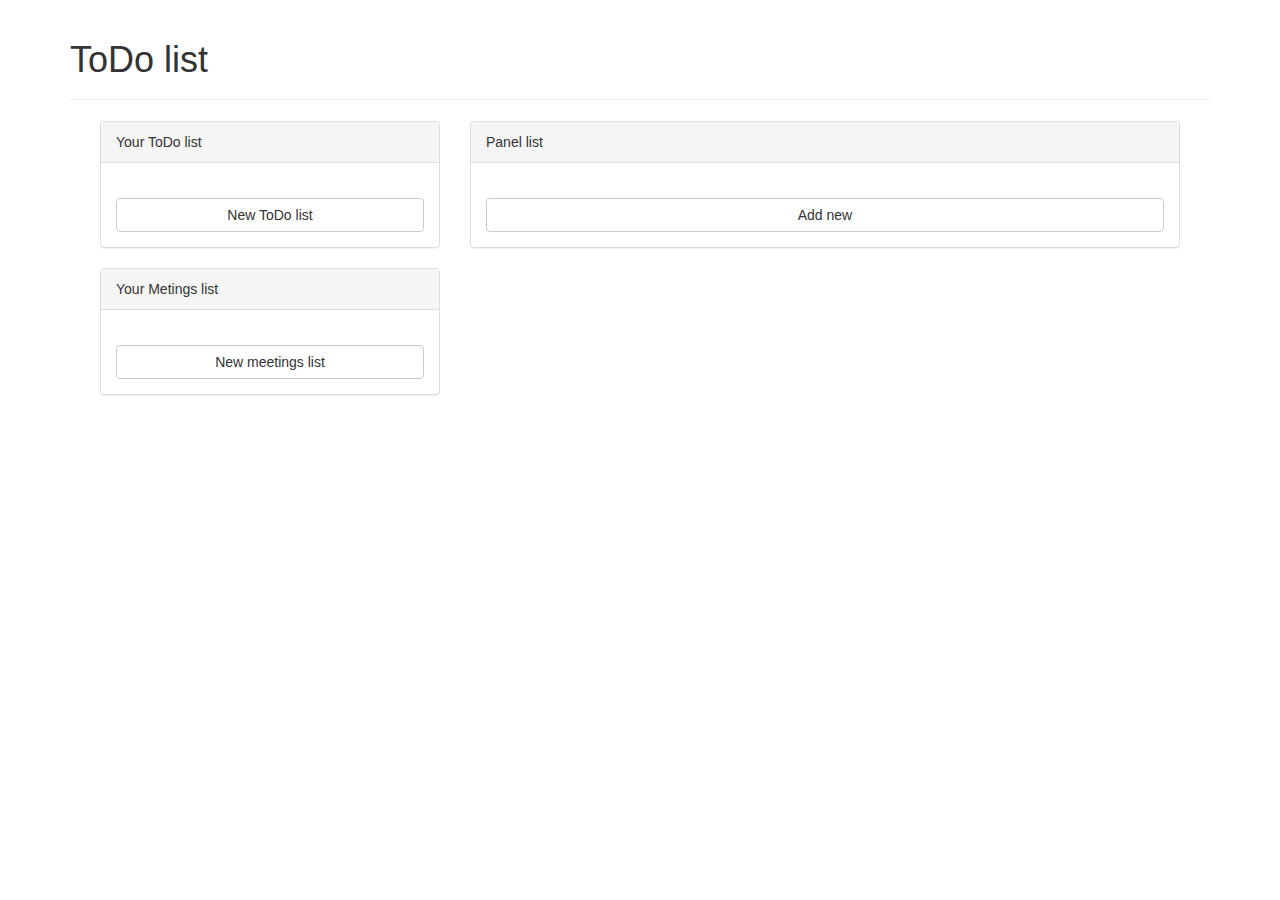
<file: index.html>
<!doctype html>
<html ng-app="todo_app">
    <head>
        <meta charset="utf-8">
        <title>My HTML File</title>
        <link rel="stylesheet" href="assets/css/bootstrap.min.css" />
        <link rel="stylesheet" href="assets/css/main.css" />
    </head>
    <body>
        <div class="container" ng-controller="TodoListController as todo">

            <div class="page-header">
                <h1>ToDo list</h1>
                <small></small>
            </div>

            <div class="col-sm-4"></div>
            <div class="col-sm-4" id="login_window">
                <div class="panel panel-default">
                    <div class="panel-heading">Login window</div>
                    <div class="panel-body">
                        <input type="text" placeholder="Enter username" class="form-control col-sm-12"/>
                        <hr>
                        <button class="btn btn-default col-sm-12">Login</button>
                    </div>
                </div>
            </div>

            <div class="col-sm-4" id="rename_window">
                <div class="panel panel-default">
                    <div class="panel-heading">New name</div>
                    <div class="panel-body">
                        <span>Default users: user1, user2</span>
                        <input type="text" placeholder="Enter new name for list" class="form-control col-sm-12"/>
                        <hr>
                        <button class="btn btn-default col-sm-6">Apply</button>
                        <button class="btn btn-default col-sm-6">Cancel</button>
                    </div>
                </div>
            </div>
            <div class="col-sm-4"></div>

            <div class="col-sm-12">

                <div class="col-sm-4">
                    <div class="panel panel-default">
                        <div class="panel-heading">
                            Your ToDo list
                        </div>
                        <div class="panel-body">
                            <true-list data-list="todo.file_todo_list">
                            </true-list>
                            <button class="btn btn-default col-sm-12"
                                    ng-click="todo.newTodoList()">
                                New ToDo list
                            </button>
                        </div>
                    </div>

                    <div class="panel panel-default">
                        <div class="panel-heading">
                            Your Metings list
                        </div>
                        <div class="panel-body">
                            <true-list data-list="todo.file_meet_list" >
                            </true-list>
                            <button class="btn btn-default col-sm-12" ng-click="todo.newMeetingList()">New meetings list</button>
                        </div>
                    </div>
                </div>

                <div class="col-sm-8">
                    <div class="panel panel-default">
                        <div class="panel-heading">Panel list</div>
                        <div class="panel-body">
                            <true-list data-list="todo.active_list" 
                                       data-btn-name1="Complete"> 
                            </true-list>
                            <button class="btn btn-default col-sm-12"
                                    ng-click="todo.newItem()">
                                Add new
                            </button>
                        </div>
                    </div>
                </div>
            </div>
        </div>

        <script src="assets/lib/angular.min.js"></script>
        <script src="app/app.js"></script>
        <script src="app/controllers/todo_list.controller.js"></script>
        <script src="app/modules/todo_app.components.js"></script>
        <script src="app/modules/components/trueList/trueList.js"></script>
    </body>
</html>
</file>
<file: assets/css/main.css>
.panel-heading{
/*    height: 4vh;*/
} 

.btn-head{
    display: inline-block;
}

.ctr-btn-item{
    display: none;
}
.list-group-item:hover .ctr-btn-item{
    display: block;
}

#login_window{
    display: none;
}

#rename_window{
    display: none;
}
</file>
